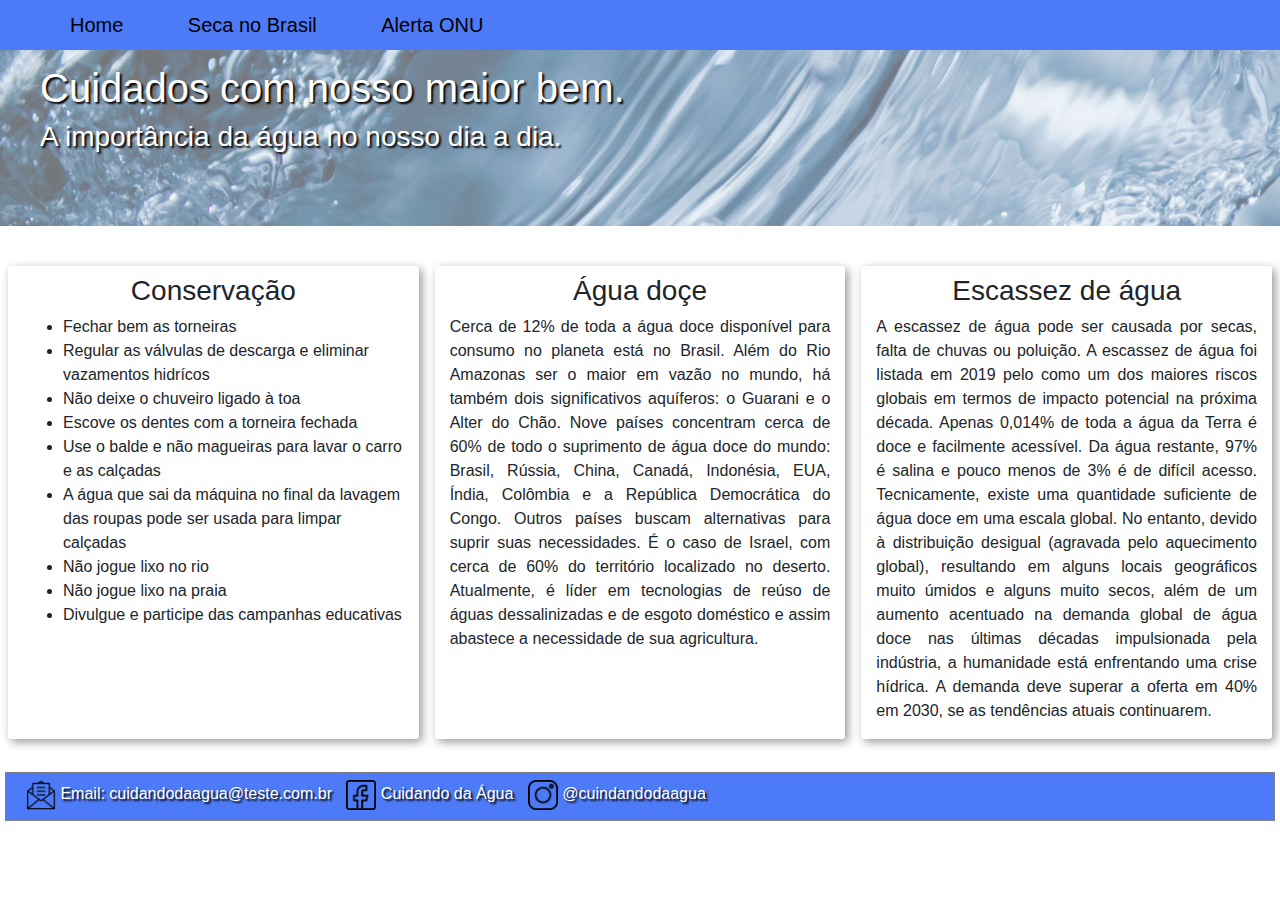
<file: index.html>
<!DOCTYPE html>
<html lang="en">
<head>
    <meta charset="UTF-8">
    <meta http-equiv="X-UA-Compatible" content="IE=edge">
    <meta name="viewport" content="width=device-width, initial-scale=1.0">
    <link rel="stylesheet" href="https://maxcdn.bootstrapcdn.com/bootstrap/4.5.2/css/bootstrap.min.css">
    <link rel="stylesheet" href="https://maxcdn.bootstrapcdn.com/bootstrap/4.5.2/css/bootstrap.min.css">
    <link rel="stylesheet" href="estilo.css">
    <title>Document</title>
</head>
<header class="menu fixed-top">
    <ul>
      <li><a href="index.html">Home</a></li>
      <li><a href="seca.html">Seca no Brasil</a></li>   
      <li><a href="alerta.html">Alerta ONU</a></li>
      
    </ul>
</header>
<header>
    <div class="jumbotron jumbotron-fluid">
        <div class="titulo">
          <h1>Cuidados com nosso maior bem.</h1>      
          <h3>A importância da água no nosso dia a dia.</h3> 
        </div>
    </div>
</header>
<body>
    
    <div class="container-fluid">
        <div class="row ">
          <div class="col-sm m-2">
            <h3 class="my-2 text-center">Conservação</h3>
            <ul>
                <li>Fechar bem as torneiras</li>
                <li>Regular as válvulas de descarga e eliminar vazamentos hidrícos</li>
                <li>Não deixe o chuveiro ligado à toa</li> 
                <li>Escove os dentes com a torneira fechada</li> 
                <li>Use o balde e não magueiras para lavar o carro e as calçadas</li> 
                <li>A água que sai da máquina no final da lavagem das roupas pode ser usada para limpar calçadas</li> 
                <li>Não jogue lixo no rio</li> 
                <li>Não jogue lixo na praia</li> 
                <li>Divulgue e participe das campanhas educativas</li> 
            </ul>
          </div>
          <div class="col-sm m-2">
            <h3 class="my-2 text-center">Água doçe</h3>
              
              <p class="alinhamento" style="text-align: justify" >Cerca de  12% de toda a água doce disponível para consumo no planeta está no Brasil.  Além do Rio Amazonas ser o maior em vazão no mundo, há também dois significativos aquíferos: o Guarani e o Alter do Chão. 
                 Nove países concentram cerca de 60% de todo o suprimento de água doce do mundo: Brasil, Rússia, China, Canadá, Indonésia, EUA, Índia, Colômbia e a República Democrática do Congo.      
                Outros países buscam alternativas para suprir suas necessidades. É o caso de Israel, com cerca de 60% do território localizado no deserto. Atualmente, é líder em tecnologias de reúso de águas dessalinizadas e de esgoto doméstico e assim abastece a necessidade de sua agricultura.
              </p>
              
          </div>
          <div class="col-sm m-2">
            <h3 class="my-2 text-center">Escassez de água</h3>
            <p class="alinhamento" style="text-align: justify"  >A escassez de água pode ser causada por secas, falta de chuvas ou poluição. A escassez de água foi listada em 2019 pelo como um dos maiores riscos globais em termos de impacto potencial na próxima década.
                Apenas 0,014% de toda a água da Terra é doce e facilmente acessível. Da água restante, 97% é salina e pouco menos de 3% é de difícil acesso. Tecnicamente, existe uma quantidade suficiente de água doce em uma escala global. No entanto, devido à distribuição desigual (agravada pelo aquecimento global), resultando em alguns locais geográficos muito úmidos e alguns muito secos, além de um aumento acentuado na demanda global de água doce nas últimas décadas impulsionada pela indústria, a humanidade está enfrentando uma crise hídrica. A demanda deve superar a oferta em 40% em 2030, se as tendências atuais continuarem.
            
            </p>
            
          </div>
        </div>
    </div> 
        
    <footer>
        <p><img src="email.png" alt="email" width="30"> Email: cuidandodaagua@teste.com.br  <img src="facebook.png" alt="face" width="30"> Cuidando da Água <img src="instagram.png" alt="instagram" width="30"> @cuindandodaagua</p>
    </footer>   
    
      
</body>

</html>
</file>
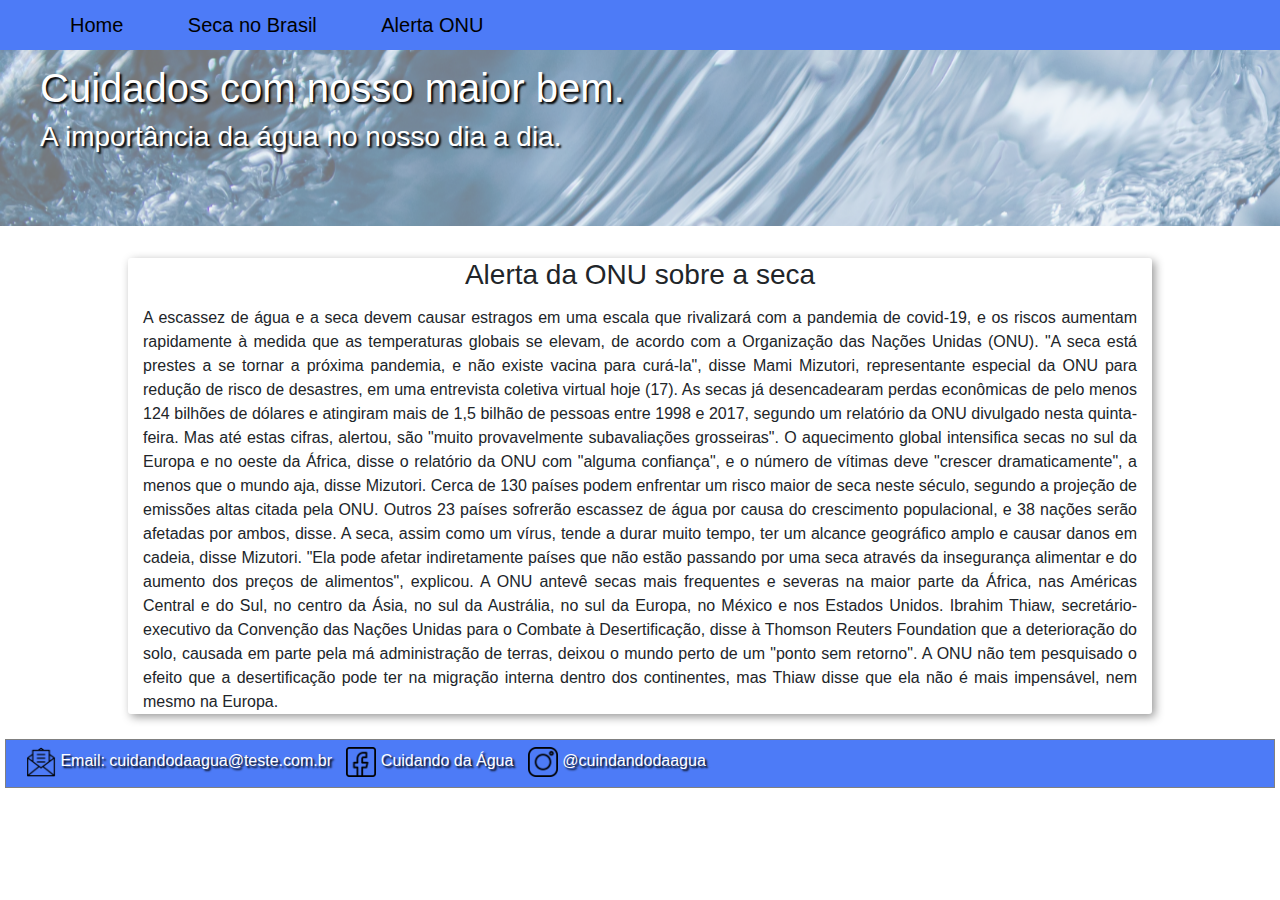
<file: alerta.html>
<!DOCTYPE html>
<html lang="en">
<head>
    <meta charset="UTF-8">
    <meta http-equiv="X-UA-Compatible" content="IE=edge">
    <meta name="viewport" content="width=device-width, initial-scale=1.0">
    <link rel="stylesheet" href="https://maxcdn.bootstrapcdn.com/bootstrap/4.5.2/css/bootstrap.min.css">
    <link rel="stylesheet" href="https://maxcdn.bootstrapcdn.com/bootstrap/4.5.2/css/bootstrap.min.css">
    <link rel="stylesheet" href="estilo.css">
    <title>Document</title> 
</head>
<header class="menu fixed-top">
    <ul>
        <li><a href="index.html">Home</a></li>
        <li><a href="seca.html">Seca no Brasil</a></li>   
        <li><a href="alerta.html">Alerta ONU</a></li>
        
    </ul>
</header>
<header>
    <div class="jumbotron jumbotron-fluid">
        <div class="titulo">
          <h1>Cuidados com nosso maior bem.</h1>      
          <h3>A importância da água no nosso dia a dia.</h3> 
        </div>
    </div>
</header>
<body>
    <article class="seca">
        <h3>Alerta da ONU sobre a seca</h3>
        <p class="alinhamento" style="text-align: justify"  >A escassez de água e a seca devem causar estragos em uma escala que rivalizará com a pandemia de covid-19, e os riscos aumentam rapidamente à medida que as temperaturas globais se elevam, de acordo com a Organização das Nações Unidas (ONU).

            "A seca está prestes a se tornar a próxima pandemia, e não existe vacina para curá-la", disse Mami Mizutori, representante especial da ONU para redução de risco de desastres, em uma entrevista coletiva virtual hoje (17).
            
            As secas já desencadearam perdas econômicas de pelo menos 124 bilhões de dólares e atingiram mais de 1,5 bilhão de pessoas entre 1998 e 2017, segundo um relatório da ONU divulgado nesta quinta-feira.
            
            Mas até estas cifras, alertou, são "muito provavelmente subavaliações grosseiras".
            
            O aquecimento global intensifica secas no sul da Europa e no oeste da África, disse o relatório da ONU com "alguma confiança", e o número de vítimas deve "crescer dramaticamente", a menos que o mundo aja, disse Mizutori.
            
            Cerca de 130 países podem enfrentar um risco maior de seca neste século, segundo a projeção de emissões altas citada pela ONU.
            
            Outros 23 países sofrerão escassez de água por causa do crescimento populacional, e 38 nações serão afetadas por ambos, disse.
            
            A seca, assim como um vírus, tende a durar muito tempo, ter um alcance geográfico amplo e causar danos em cadeia, disse Mizutori.
            
            "Ela pode afetar indiretamente países que não estão passando por uma seca através da insegurança alimentar e do aumento dos preços de alimentos", explicou.
            
            A ONU antevê secas mais frequentes e severas na maior parte da África, nas Américas Central e do Sul, no centro da Ásia, no sul da Austrália, no sul da Europa, no México e nos Estados Unidos.
            
            Ibrahim Thiaw, secretário-executivo da Convenção das Nações Unidas para o Combate à Desertificação, disse à Thomson Reuters Foundation que a deterioração do solo, causada em parte pela má administração de terras, deixou o mundo perto de um "ponto sem retorno".
            
            A ONU não tem pesquisado o efeito que a desertificação pode ter na migração interna dentro dos continentes, mas Thiaw disse que ela não é mais impensável, nem mesmo na Europa.</p>
        
    </article>
 
    

    <footer>
        <p><img src="email.png" alt="email" width="30"> Email: cuidandodaagua@teste.com.br  <img src="facebook.png" alt="face" width="30"> Cuidando da Água <img src="instagram.png" alt="instagram" width="30"> @cuindandodaagua</p>
    </footer>  
</body>
</html>
</file>
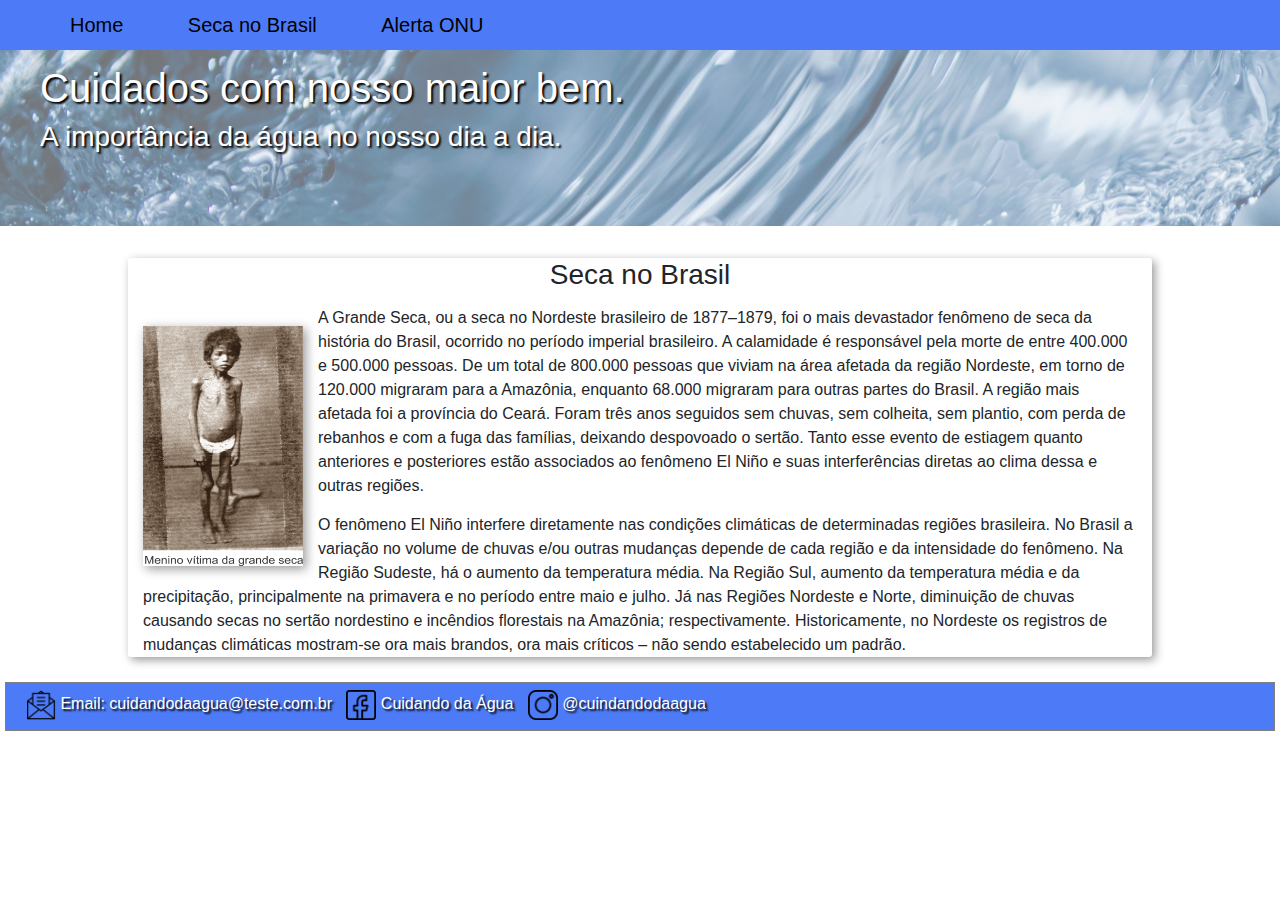
<file: seca.html>
<!DOCTYPE html>
<html lang="en">
<head>
    <meta charset="UTF-8">
    <meta http-equiv="X-UA-Compatible" content="IE=edge">
    <meta name="viewport" content="width=device-width, initial-scale=1.0">
    <link rel="stylesheet" href="https://maxcdn.bootstrapcdn.com/bootstrap/4.5.2/css/bootstrap.min.css">
    <link rel="stylesheet" href="https://maxcdn.bootstrapcdn.com/bootstrap/4.5.2/css/bootstrap.min.css">
    <link rel="stylesheet" href="estilo.css">
    <title>Document</title> 
</head>
<header class="menu fixed-top">
    <ul>
      <li><a href="index.html">Home</a></li>
      <li><a href="seca.html">Seca no Brasil</a></li>   
      <li><a href="alerta.html">Alerta ONU</a></li>
      
    </ul>
</header>
<header>
    <div class="jumbotron jumbotron-fluid">
        <div class="titulo">
          <h1>Cuidados com nosso maior bem.</h1>      
          <h3>A importância da água no nosso dia a dia.</h3> 
        </div>
    </div>
</header>
<body>
    
    <article class="seca">
        <h3>Seca no Brasil</h3>
        <p><img src="menino.png" alt="foto menino" width="160" height="240"> A Grande Seca, ou a seca no Nordeste brasileiro de 1877–1879, foi o mais devastador fenômeno de seca da história do Brasil, ocorrido no período imperial brasileiro. A calamidade é responsável pela morte de entre 400.000 e 500.000 pessoas. De um total de 800.000 pessoas que viviam na área afetada da região Nordeste, em torno de 120.000 migraram para a Amazônia, enquanto 68.000 migraram para outras partes do Brasil. A região mais afetada foi a província do Ceará. Foram três anos seguidos sem chuvas, sem colheita, sem plantio, com perda de rebanhos e com a fuga das famílias, deixando despovoado o sertão. Tanto esse evento de estiagem quanto anteriores e posteriores estão associados ao fenômeno El Niño e suas interferências diretas ao clima dessa e outras regiões.</p>
        <p>O fenômeno El Niño interfere diretamente nas condições climáticas de determinadas regiões brasileira. No Brasil a variação no volume de chuvas e/ou outras mudanças depende de cada região e da intensidade do fenômeno. Na Região Sudeste, há o aumento da temperatura média. Na Região Sul, aumento da temperatura média e da precipitação, principalmente na primavera e no período entre maio e julho. Já nas Regiões Nordeste e Norte, diminuição de chuvas causando secas no sertão nordestino e incêndios florestais na Amazônia; respectivamente. Historicamente, no Nordeste os registros de mudanças climáticas mostram-se ora mais brandos, ora mais críticos – não sendo estabelecido um padrão.</p>
    </article>
 
    

    <footer>
        <p><img src="email.png" alt="email" width="30"> Email: cuidandodaagua@teste.com.br  <img src="facebook.png" alt="face" width="30"> Cuidando da Água <img src="instagram.png" alt="instagram" width="30"> @cuindandodaagua</p>
    </footer> 
    
</body>
</html>
</file>
<file: estilo.css>
.titulo{
    text-align: left;
    margin-left:  40px;
}
.menu{
    height: 50px;
    background-color:  rgb(77, 123, 247);
}
.menu ul li{
    
    display: inline-block;
    margin-inline: 30px;
    margin-top: 10px;
}


.menu ul li a{
    margin-top: 10px;
    list-style: none;
    text-decoration: none;color: black;
    font-size: 20px;
    font-family: Arial, Helvetica, sans-serif;
    
}

.menu ul li a:hover{
    color: white;
    text-shadow: 2px 2px 2px black;
    
}

.jumbotron{
    background-image: url(fundotesteopc.png);
    
    
}
.jumbotron h1{
    color: white;
    text-shadow: 2px 2px 2px black
}
.jumbotron h3{
    color: white;
    text-shadow: 2px 2px 2px black;
    
}
 
.container ul li{
    text-align: left;
    margin-top: 5px;
    
}
.col-sm{
    box-shadow: 3px 3px 10px #999;
    border-radius: 3px;
    
    
}
footer{
    background:rgb(77, 123, 247);
    margin: 5px;
    margin-bottom: 5px;
    margin-top: 25px;
    text-align: left;
    border: solid 1px grey;
}
footer p{
    margin: 10px;
    text-align: left;
    margin-top: 7px;
    color: white;
    text-shadow: 2px 2px 2px black
}
 footer img{
    margin-left: 10px;
 }

.seca{
    width: 80%;
    text-align: left;
    margin-left: 10%;
    border-radius: 3px;
    box-shadow: 3px 3px 10px #999;
    
}

.seca h3{
    text-align: center;
    
}

.seca p{
    margin: 15px;
    font-family: Arial, Helvetica, sans-serif;
    
    
}
.seca p img{
    margin-top: 20px;
    float: left;
    margin-right: 15px;
    box-shadow: 3px 3px 10px #999;
}
</file>
